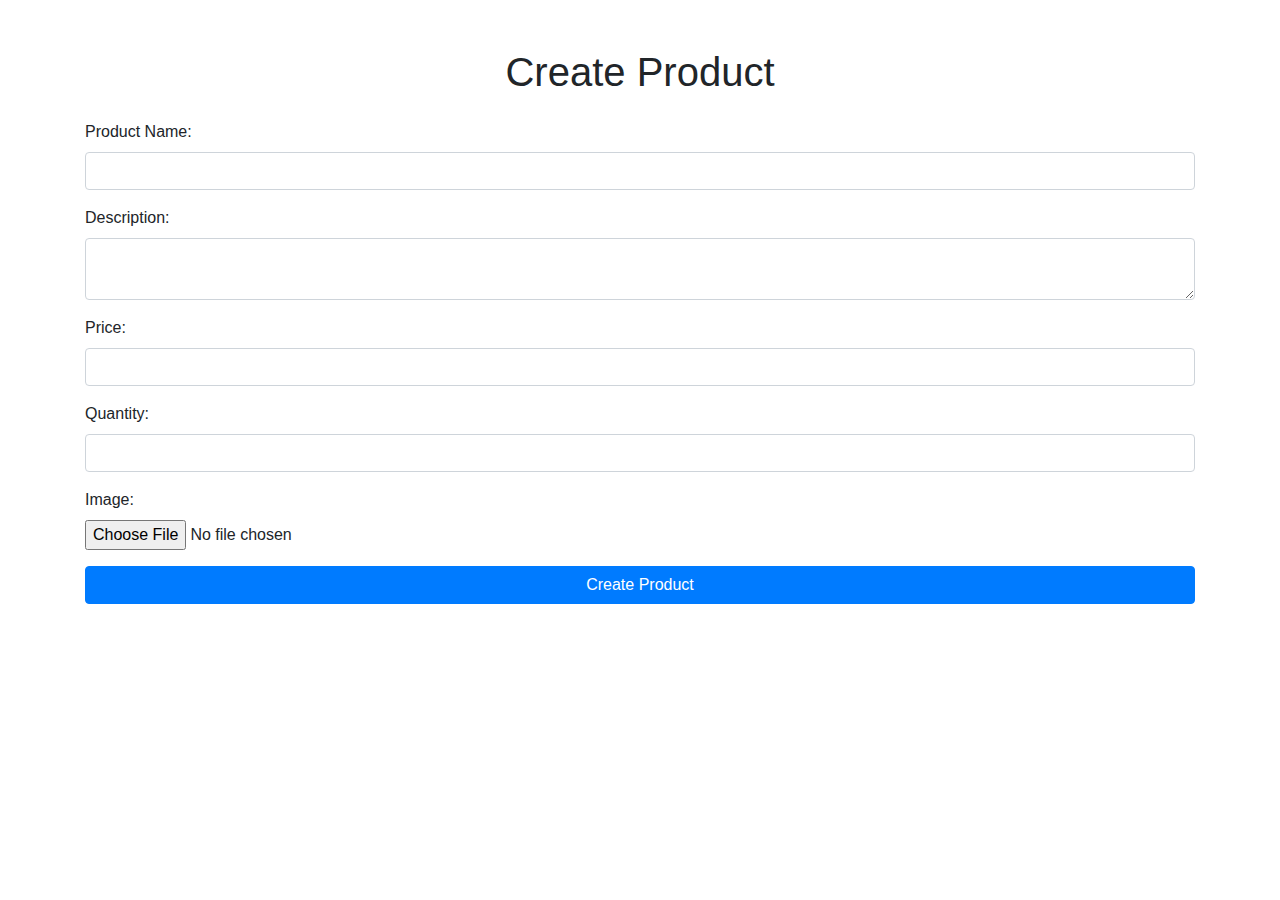
<file: create_product.html>
<!DOCTYPE html>
<html>
<head>
    <title>Create Product</title>
    <link rel="stylesheet" href="https://stackpath.bootstrapcdn.com/bootstrap/4.5.2/css/bootstrap.min.css">
</head>
<body>
    <div class="container my-5">
        <h1 class="text-center mb-4">Create Product</h1>
        <form method="POST" action="/inventory/create" enctype="multipart/form-data">
            <div class="form-group">
                <label for="product_name">Product Name:</label>
                <input type="text" class="form-control" id="product_name" name="product_name" required>
            </div>
            <div class="form-group">
                <label for="description">Description:</label>
                <textarea class="form-control" id="description" name="description" required></textarea>
            </div>
            <div class="form-group">
                <label for="price">Price:</label>
                <input type="number" class="form-control" id="price" name="price" step="0.01" required>
            </div>
            <div class="form-group">
                <label for="quantity">Quantity:</label>
                <input type="number" class="form-control" id="quantity" name="quantity" required>
            </div>
            <div class="form-group">
                <label for="image">Image:</label>
                <input type="file" class="form-control-file" id="image" name="image" required>
            </div>
            <button type="submit" class="btn btn-primary btn-block">Create Product</button>
        </form>
    </div>
</body>
</html>
</file>
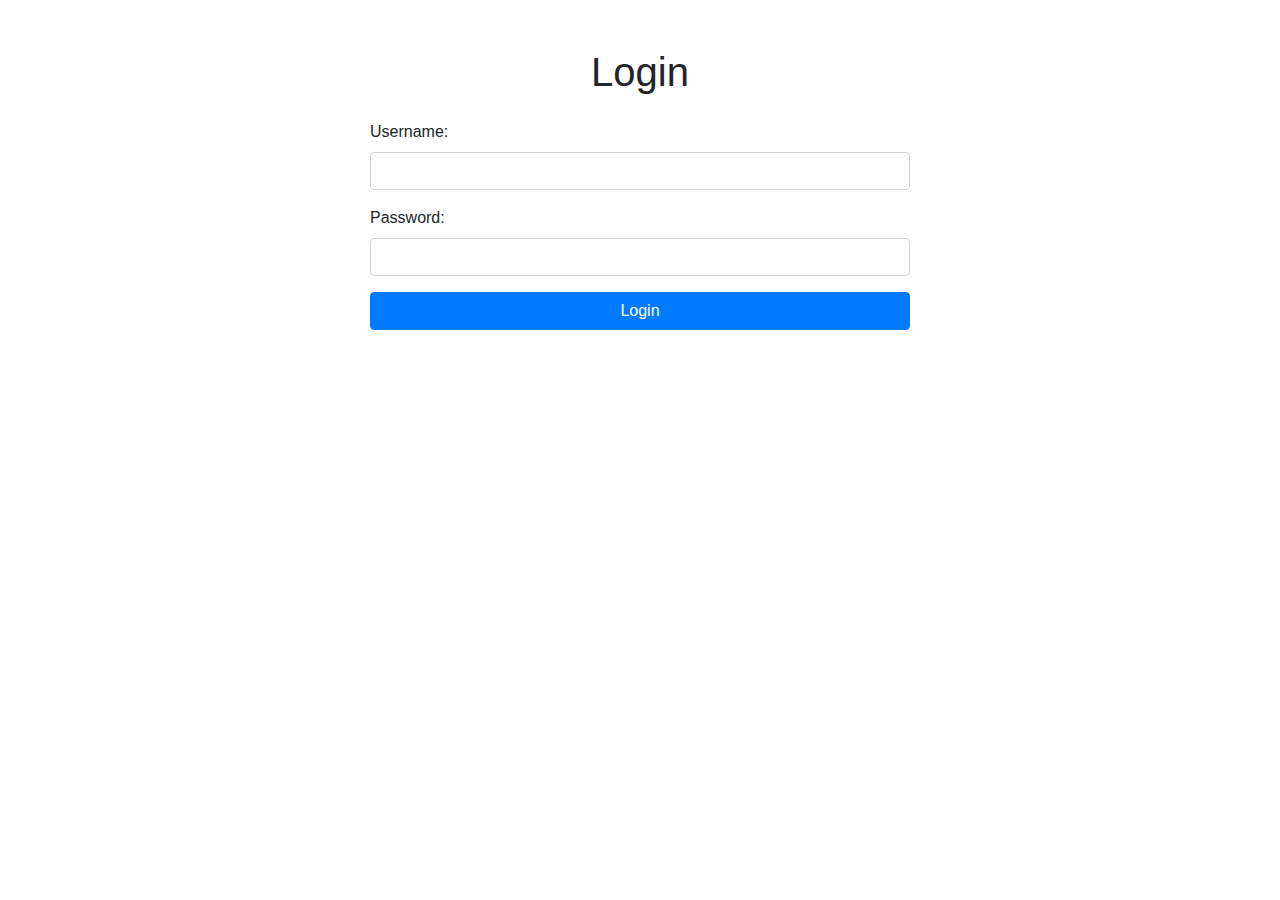
<file: login.html>
<!DOCTYPE html>
<html>
<head>
    <title>Login</title>
    <link rel="stylesheet" href="https://stackpath.bootstrapcdn.com/bootstrap/4.5.2/css/bootstrap.min.css">
</head>
<body>
    <div class="container my-5">
        <div class="row justify-content-center">
            <div class="col-md-6">
                <h1 class="text-center mb-4">Login</h1>
                <form method="POST" action="/login">
                    <div class="form-group">
                        <label for="username">Username:</label>
                        <input type="text" class="form-control" id="username" name="username" required>
                    </div>
                    <div class="form-group">
                        <label for="password">Password:</label>
                        <input type="password" class="form-control" id="password" name="password" required>
                    </div>
                    <button type="submit" class="btn btn-primary btn-block">Login</button>
                </form>
            </div>
        </div>
    </div>
</body>
</html>
</file>
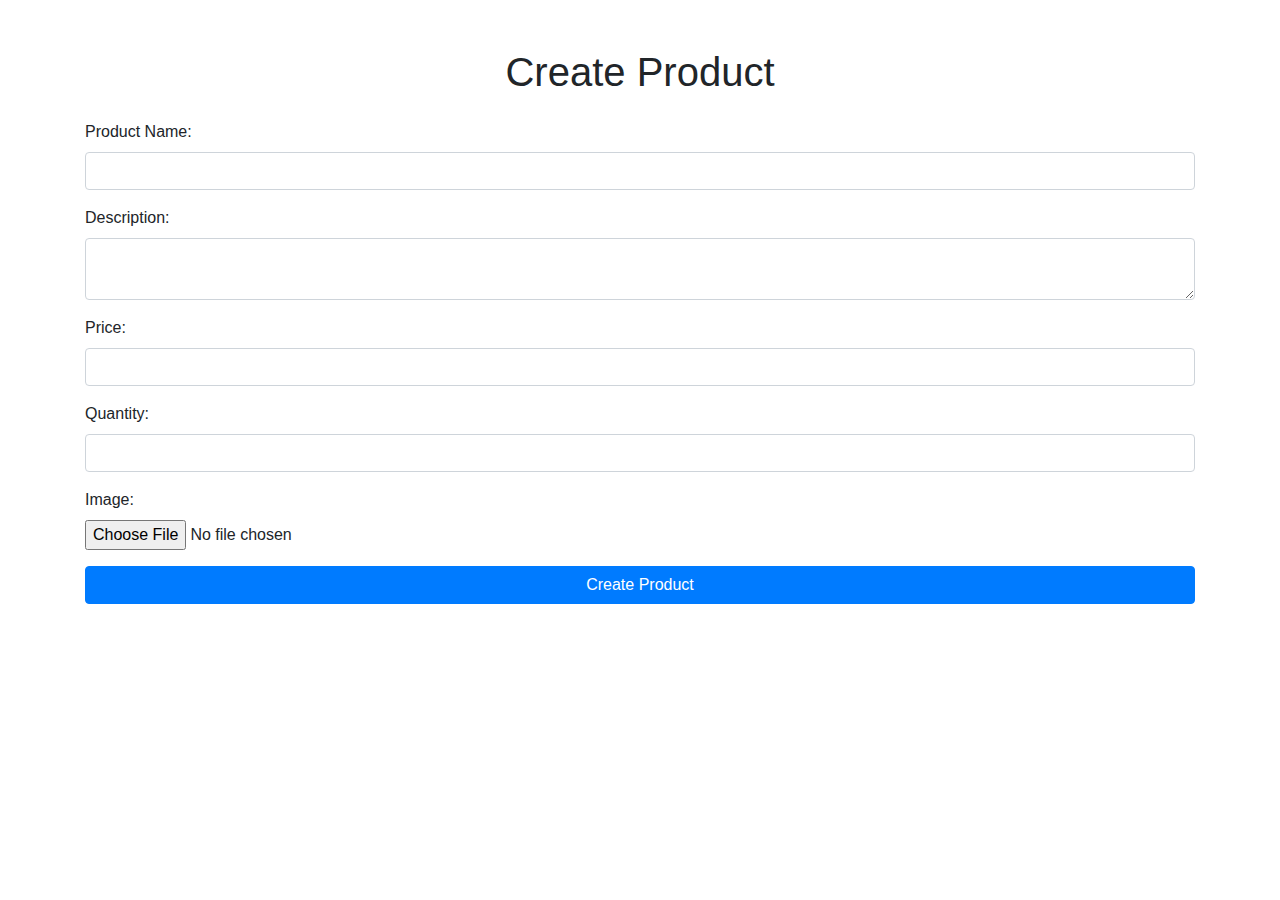
<file: templates/create_product.html>
<!DOCTYPE html>
<html>
<head>
    <title>Create Product</title>
    <link rel="stylesheet" href="https://stackpath.bootstrapcdn.com/bootstrap/4.5.2/css/bootstrap.min.css">
</head>
<body>
    <div class="container my-5">
        <h1 class="text-center mb-4">Create Product</h1>
        <form method="POST" action="/inventory/create" enctype="multipart/form-data">
            <div class="form-group">
                <label for="product_name">Product Name:</label>
                <input type="text" class="form-control" id="product_name" name="product_name" required>
            </div>
            <div class="form-group">
                <label for="description">Description:</label>
                <textarea class="form-control" id="description" name="description" required></textarea>
            </div>
            <div class="form-group">
                <label for="price">Price:</label>
                <input type="number" class="form-control" id="price" name="price" step="0.01" required>
            </div>
            <div class="form-group">
                <label for="quantity">Quantity:</label>
                <input type="number" class="form-control" id="quantity" name="quantity" required>
            </div>
            <div class="form-group">
                <label for="image">Image:</label>
                <input type="file" class="form-control-file" id="image" name="image" required>
            </div>
            <button type="submit" class="btn btn-primary btn-block">Create Product</button>
        </form>
    </div>
</body>
</html>
</file>
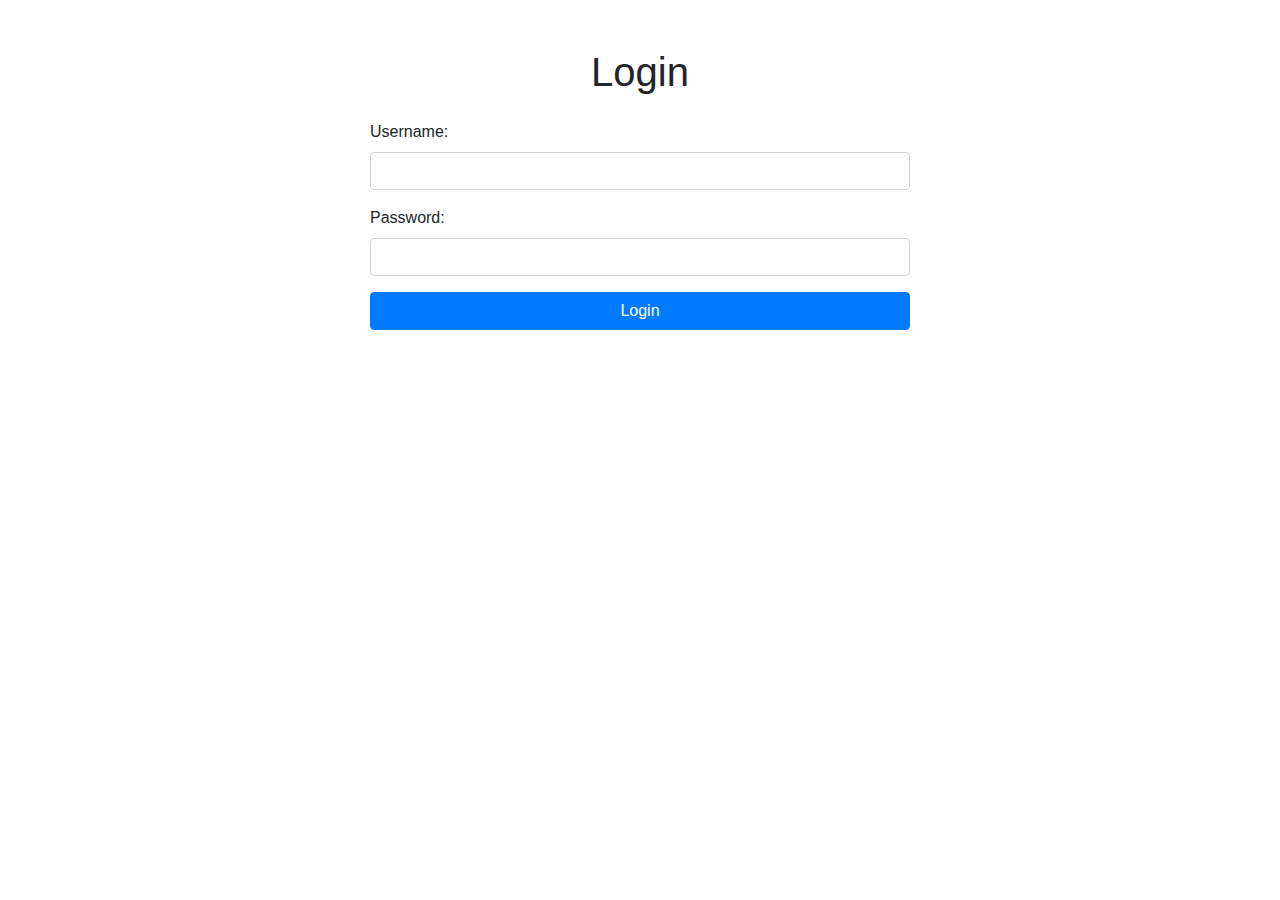
<file: templates/login.html>
<!DOCTYPE html>
<html>
<head>
    <title>Login</title>
    <link rel="stylesheet" href="https://stackpath.bootstrapcdn.com/bootstrap/4.5.2/css/bootstrap.min.css">
</head>
<body>
    <div class="container my-5">
        <div class="row justify-content-center">
            <div class="col-md-6">
                <h1 class="text-center mb-4">Login</h1>
                <form method="POST" action="/login">
                    <div class="form-group">
                        <label for="username">Username:</label>
                        <input type="text" class="form-control" id="username" name="username" required>
                    </div>
                    <div class="form-group">
                        <label for="password">Password:</label>
                        <input type="password" class="form-control" id="password" name="password" required>
                    </div>
                    <button type="submit" class="btn btn-primary btn-block">Login</button>
                </form>
            </div>
        </div>
    </div>
</body>
</html>
</file>
